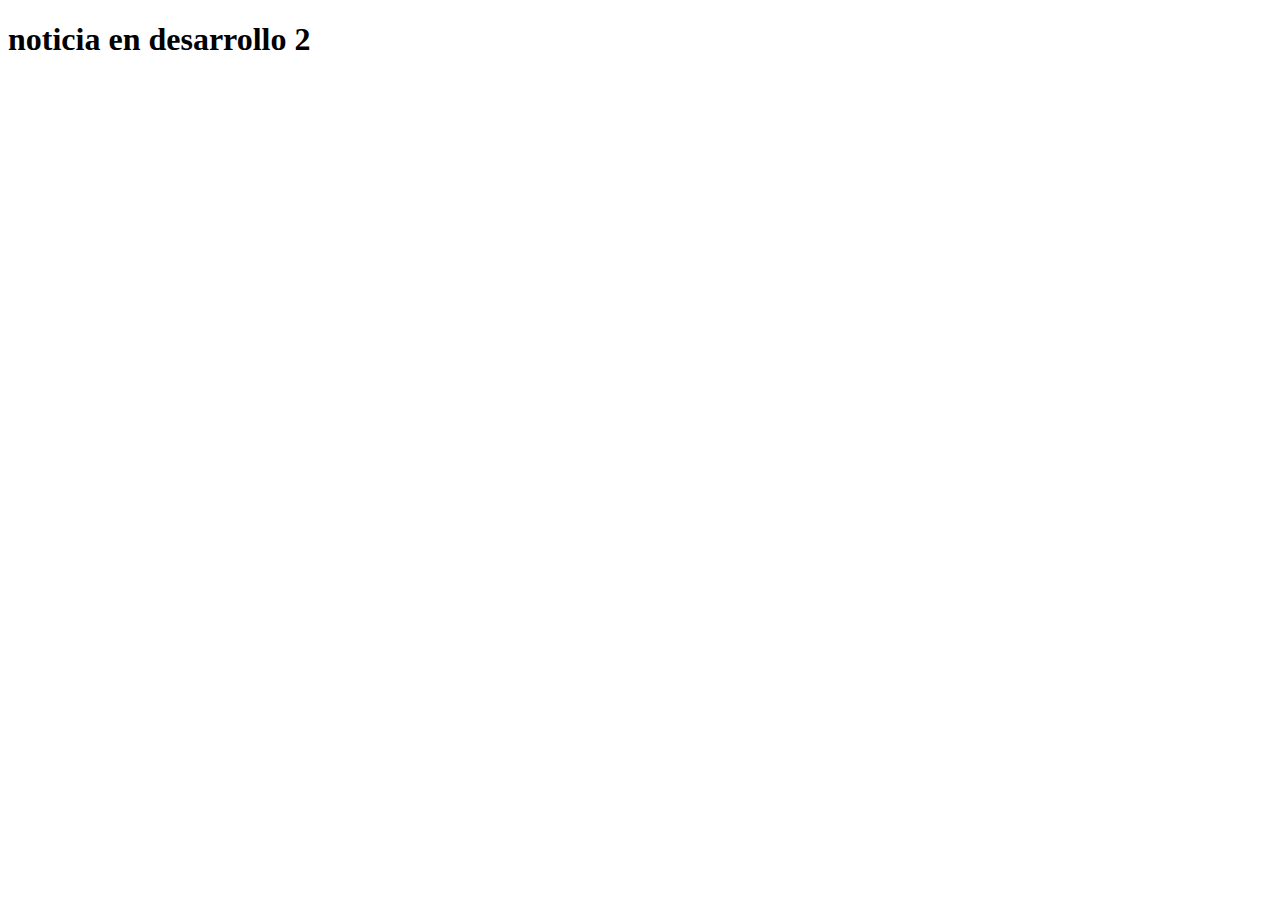
<file: pagina corporacion gestos de paz/Blog/noticia2.html>
<!DOCTYPE html>
<html lang="en">
<head>
    <meta charset="UTF-8">
    <meta name="viewport" content="width=device-width, initial-scale=1.0">
    <title>Document</title>
</head>
<body>
    <h1>noticia en desarrollo 2</h1>
</body>
</html>
</file>
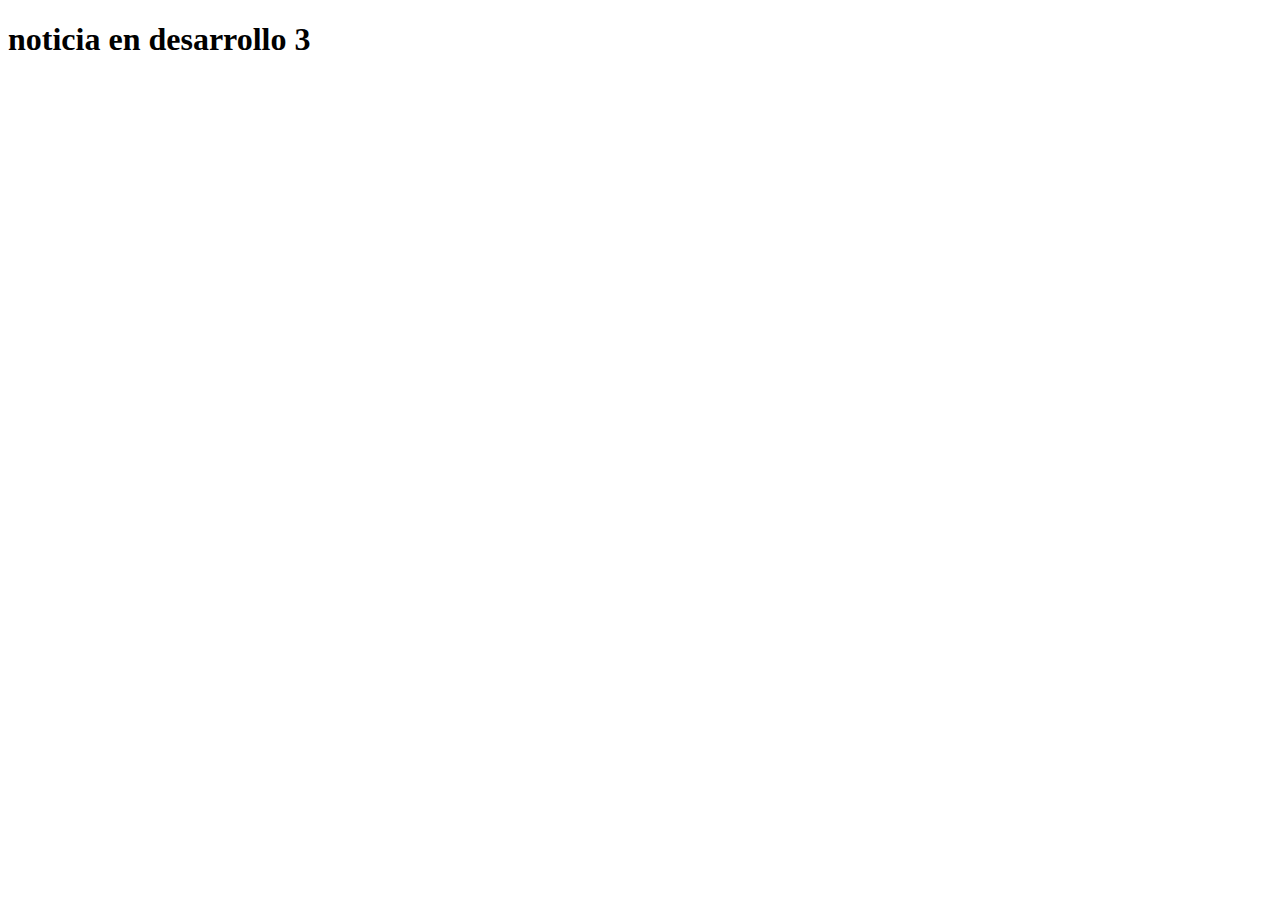
<file: pagina corporacion gestos de paz/Blog/noticia3.html>
<!DOCTYPE html>
<html lang="en">
<head>
    <meta charset="UTF-8">
    <meta name="viewport" content="width=device-width, initial-scale=1.0">
    <title>Document</title>
</head>
<body>
    <h1>noticia en desarrollo 3</h1>
</body>
</html>
</file>
